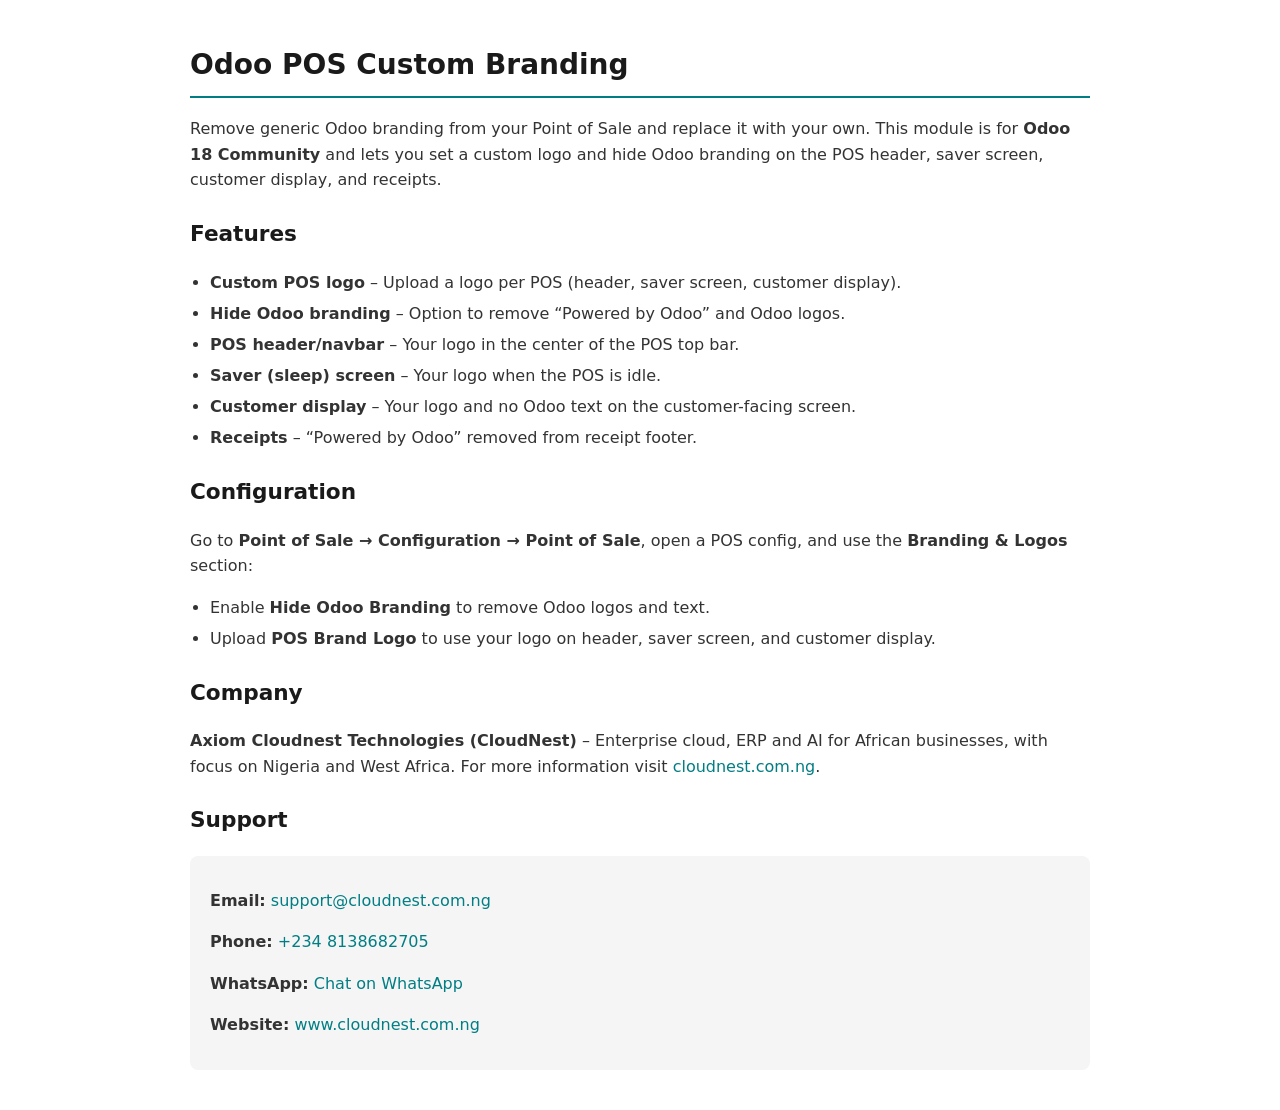
<file: odoo-pos-custom-branding/static/description/index.html>
<!DOCTYPE html>
<html lang="en">
<head>
    <meta charset="UTF-8"/>
    <meta name="viewport" content="width=device-width, initial-scale=1.0"/>
    <title>Odoo POS Custom Branding</title>
    <style>
        body {
            font-family: system-ui, -apple-system, "Segoe UI", sans-serif;
            color: #333;
            line-height: 1.6;
            max-width: 900px;
            margin: 0 auto;
            padding: 1.5rem;
        }
        h1, h2, h3 { color: #1a1a1a; }
        h1 { font-size: 1.75rem; border-bottom: 2px solid #017E84; padding-bottom: 0.5rem; }
        h2 { font-size: 1.35rem; margin-top: 1.5rem; }
        h3 { font-size: 1.1rem; margin-top: 1rem; }
        ul { padding-left: 1.25rem; }
        li { margin-bottom: 0.35rem; }
        a { color: #017E84; text-decoration: none; }
        a:hover { text-decoration: underline; }
        .contact-block {
            background: #f5f5f5;
            border-radius: 8px;
            padding: 1rem 1.25rem;
            margin: 1rem 0;
        }
        .contact-block a { font-weight: 500; }
    </style>
</head>
<body>
    <h1>Odoo POS Custom Branding</h1>
    <p>
        Remove generic Odoo branding from your Point of Sale and replace it with your own.
        This module is for <strong>Odoo 18 Community</strong> and lets you set a custom logo
        and hide Odoo branding on the POS header, saver screen, customer display, and receipts.
    </p>

    <h2>Features</h2>
    <ul>
        <li><strong>Custom POS logo</strong> – Upload a logo per POS (header, saver screen, customer display).</li>
        <li><strong>Hide Odoo branding</strong> – Option to remove “Powered by Odoo” and Odoo logos.</li>
        <li><strong>POS header/navbar</strong> – Your logo in the center of the POS top bar.</li>
        <li><strong>Saver (sleep) screen</strong> – Your logo when the POS is idle.</li>
        <li><strong>Customer display</strong> – Your logo and no Odoo text on the customer-facing screen.</li>
        <li><strong>Receipts</strong> – “Powered by Odoo” removed from receipt footer.</li>
    </ul>

    <h2>Configuration</h2>
    <p>
        Go to <strong>Point of Sale → Configuration → Point of Sale</strong>, open a POS config,
        and use the <strong>Branding &amp; Logos</strong> section:
    </p>
    <ul>
        <li>Enable <strong>Hide Odoo Branding</strong> to remove Odoo logos and text.</li>
        <li>Upload <strong>POS Brand Logo</strong> to use your logo on header, saver screen, and customer display.</li>
    </ul>

    <h2>Company</h2>
    <p>
        <strong>Axiom Cloudnest Technologies (CloudNest)</strong> – Enterprise cloud, ERP and AI
        for African businesses, with focus on Nigeria and West Africa. For more information
        visit <a href="https://www.cloudnest.com.ng" target="_blank" rel="noopener">cloudnest.com.ng</a>.
    </p>

    <h2>Support</h2>
    <div class="contact-block">
        <p><strong>Email:</strong> <a href="mailto:support@cloudnest.com.ng">support@cloudnest.com.ng</a></p>
        <p><strong>Phone:</strong> <a href="tel:+2348138682705">+234 8138682705</a></p>
        <p><strong>WhatsApp:</strong> <a href="https://wa.me/message/SLIFHU4GCIRGC1" target="_blank" rel="noopener">Chat on WhatsApp</a></p>
        <p><strong>Website:</strong> <a href="https://www.cloudnest.com.ng" target="_blank" rel="noopener">www.cloudnest.com.ng</a></p>
    </div>
</body>
</html>
</file>
